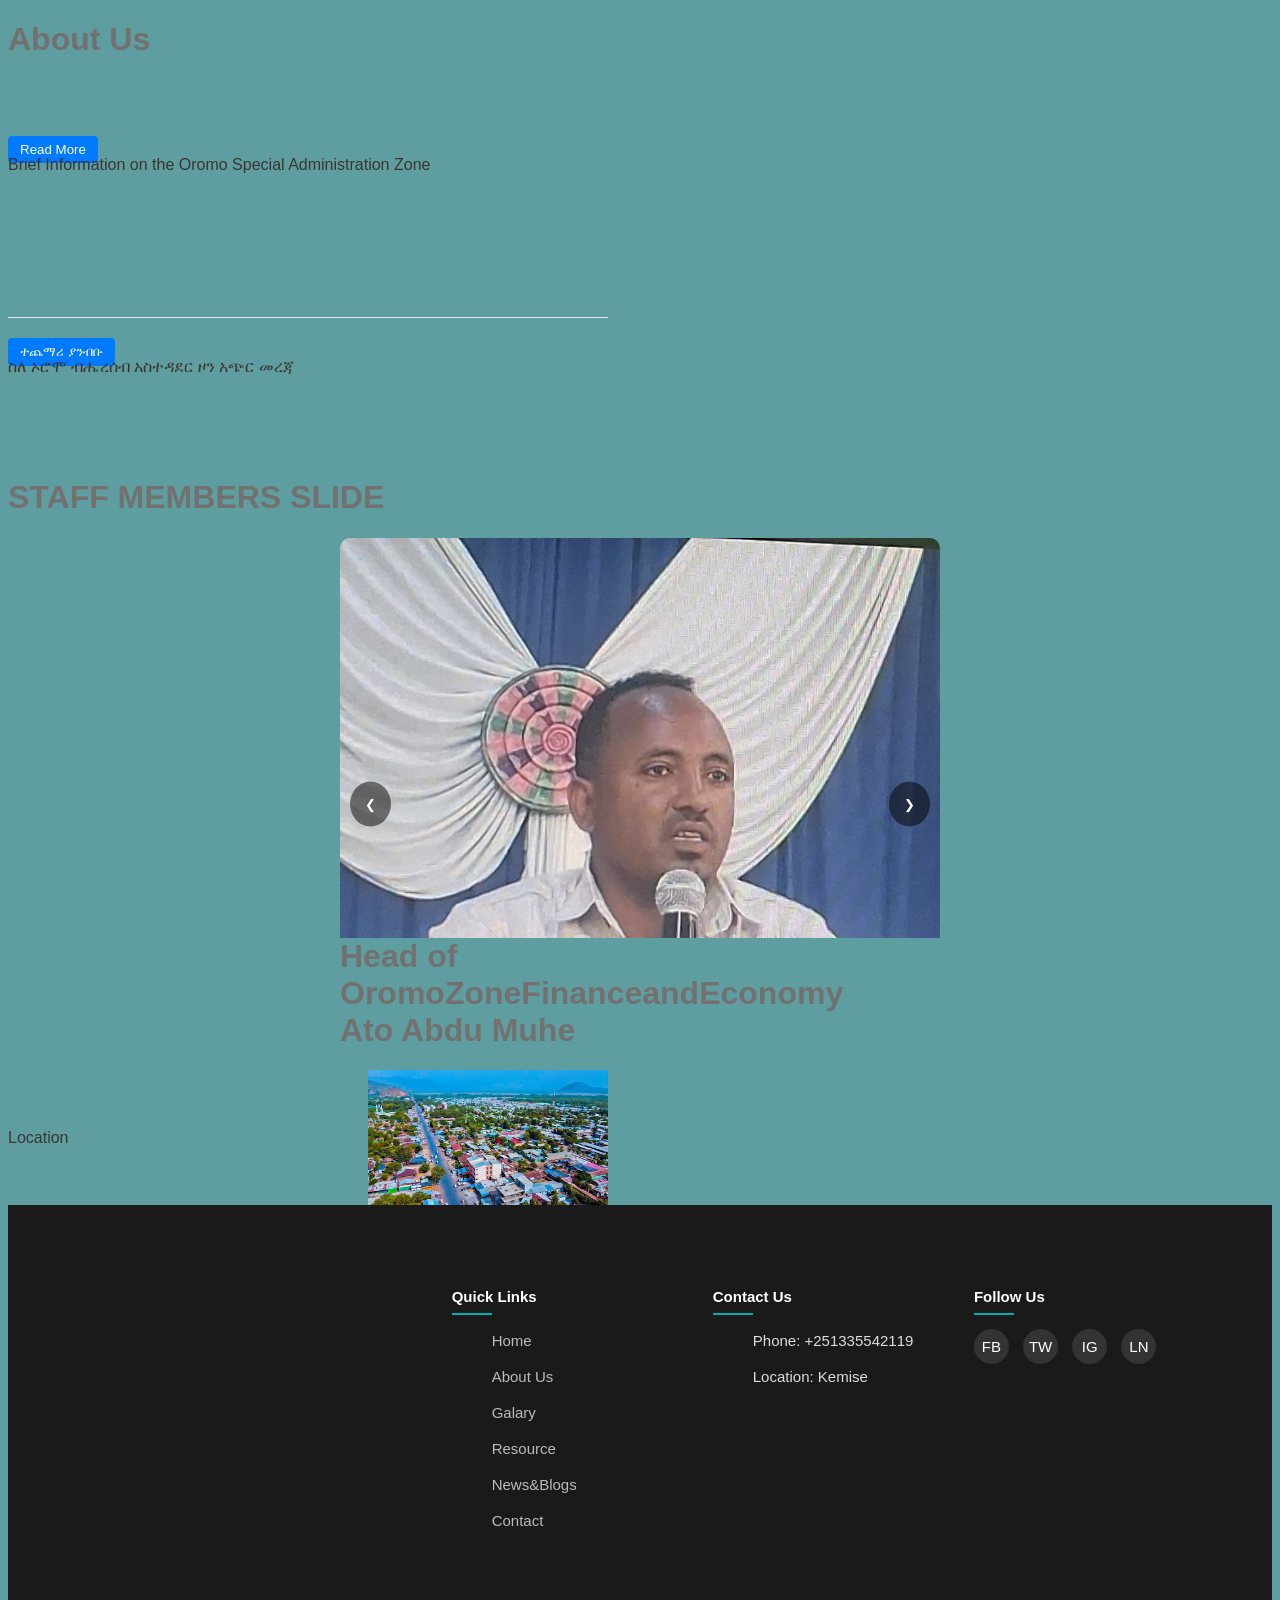
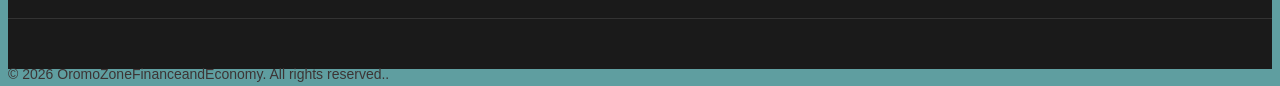
<file: about.html>
<!DOCTYPE html>
<html lang="en">
<head>
  <meta charset="UTF-8">
  <meta name="viewport" content="width=device-width, initial-scale=1.0">
  <title>About us</title>
  <link rel="stylesheet" href="style.css">
  <style>
    body{
       background-color: cadetblue;
      }
      h1{
       color: #737070;
      }
      p{
       color: #3c3434;
      position: absolute;
      }
      img{
       size: 700px;
       width: 600px;
       float: right;
      
      }
      .translation-container { max-width: 600px; font-family: sans-serif; }
  .lang-block { margin: 20px 0; line-height: 1.6; }
  hr { border: 0; border-top: 1px solid #eee; }
  .toggle-btn { background: #007bff; color: white; border: none; padding: 6px 12px; cursor: pointer; border-radius: 4px; }


      .slider-packet {
    position: relative;
    max-width: 600px; /* Limits the "packet" size */
    margin: auto;
    overflow: hidden; /* Hides the images not in view */
    border-radius: 10px;
  }
  
  .slides {
    display: flex;
    transition: transform 0.5s ease-in-out;
  }
  
  .slide {
    min-width: 100%; /* Each image takes up the full width of the packet */
  }
  
  .slide img {
    width: 100%;
    height: 400px;
    object-fit: cover;
    display: block;
  }
  
  /* Navigation Buttons */
  .prev, .next {
    position: absolute;
    top: 50%;
    transform: translateY(-50%);
    background-color: rgba(0,0,0,0.5);
    color: white;
    border: none;
    padding: 15px;
    cursor: pointer;
    border-radius: 50%;
  }
  
  .next { right: 10px; }
  .prev { left: 10px; }
  
  .prev:hover, .next:hover { background-color: rgba(0,0,0,0.8); }
      </style>
</head>
<body>
  
  <h1>About Us</h1><br><br>
  <div id="google_translate_element"></div>

  <script type="text/javascript">
  function googleTranslateElementInit() {
    new google.translate.TranslateElement({
      pageLanguage: 'en', 
      // Restrict choices to English, Amharic (am), and Oromo (om)
      includedLanguages: 'en,am,om', 
      layout: google.translate.TranslateElement.InlineLayout.SIMPLE
    }, 'google_translate_element');
  }
  </script>
  
  <script type="text/javascript" src="//translate.google.com/translate_a/element.js?cb=googleTranslateElementInit"></script>

  <div class="translation-container">
  
    <!-- ENGLISH SECTION -->
    <div class="lang-block">
      <p>
        Brief Information on the Oromo Special Administration  Zone
        <span class="more-text-en" style="display: none;">
          The Oromo Special   Administration Zone is one of the three  Special   zones in the Amara Region. This zone is a special zone primarily located between the South Wollo and North Shewa zones, as well as along the border line of the Afar Region.
          Its climate makes it suitable for various crop productions (such as sorghum, teff, and maize) as well as for livestock rearing.
           Its total area is estimated to be approximately between 4,100 and 4,300 square kilometers. Its topography includes vast lowland plains, subtropical (Weyna Dega) hills, and a few mountainous areas.

        
        </span>
      </p>
      <button class="toggle-btn" onclick="toggleLang('en')">Read More</button>
    </div>
  <br>
  <br> <br> <br> <br> <br> <br>
    <hr> <!-- Visual line separating the languages -->
  
    <!-- AMHARIC SECTION -->
    <div class="lang-block" lang="am">
      <p>
        ስለ ኦሮሞ ብሔረሰብ አስተዳደር ዞን አጭር መረጃ
        <span class="more-text-am" style="display: none;">
          የኦሮሞ ብሔረሰብ አስተዳደር ዞን በአማራ ክልል ከሚገኙት ከሦስት ልዩ ዞኖች አንዱ ነው። ይህ ዞን በዋናነት በደቡብ ወሎ እና በሰሜን ሸዋ ዞኖች መካከል፣ እንዲሁም ከአፋር ክልል የድንበር መስመር ጋር ተያይዞ የሚገኝ ልዩ ዞን ነው።
           የአየር ንብረቱ ለተለያዩ የሰብል ምርቶች (እንደ ማሽላ፣ ጤፍ እና በቆሎ ያሉ) እንዲሁም ለእንስሳት እርባታ ምቹ ያደርገዋል።
           አጠቃላይ የቆዳ ስፋቱ በግምት በ4,100 እና 4,300 ካሬ ኪሎ ሜትር መካከል እንደሚሆን ይገመታል። የመሬት አቀማመጡ (ቶፖግራፊው) ሰፊ የቆላ ሜዳዎችን፣ የወይና ደጋ ኮረብታዎችን እና ጥቂት ተራራማ አካባቢዎችን ያጠቃልላል።
        </span>
      </p>
      <button class="toggle-btn" onclick="toggleLang('am')">ተጨማሪ ያንብቡ</button>
    </div>
  
  </div><br><br><br><br>
  <h1>STAFF MEMBERS SLIDE</h1>
  <div class="slider-packet">
    <div class="slides">
      <!-- Slide 1 -->
      <div class="slide">
        <img src="./images/photo_2026-06-16_15-25-02.jpg" alt="Image 1" ><h1>Head of OromoZoneFinanceandEconomy <br>Ato Abdu Muhe</h1>
      </div>
      
      <div class="slide">
        <img src="./images/photo_2026-06-16_15-33-01.jpg" alt="Image 1"><h1>Deputy Head of OromoZoneFinanceandEconomy <br> Ato Ayana Chawaka</h1>
      </div>
      <div class="slide">
        <img src="./images/photo_2026-04-03_10-52-15.jpg" alt="Image 1">
      </div>
      
      
      <div class="slide">
        <img src="./images/photo_2026-04-03_10-52-13.jpg" alt="Image 1">
      </div>

      <!-- Slide 2 -->
      <div class="slide">
        <img src="./images/photo_2026-05-07_09-49-05 (3).jpg" alt="Image 2">
      </div>
      <!-- Slide 3 -->
      <div class="slide">
        <img src="./images/photo_2026-05-07_09-49-05.jpg" alt="Image 3">
      </div>
      <div class="slide">
        <img src="./images/photo_2026-05-07_09-49-06.jpg" alt="Image 3">
      </div>
      <div class="slide">
        <img src="./images/photo_2026-05-07_09-49-07.jpg" alt="Image 3">
      </div>
      <div class="slide">
        <img src="./images/photo_2026-05-08_13-06-10.jpg" alt="Image 3">
      </div>
    </div>
  
    <!-- Navigation Buttons -->
    <button class="prev" onclick="moveSlide(-1)">&#10094;</button>
    <button class="next" onclick="moveSlide(1)">&#10095;</button>
  </div>
  <div style="display: flex; justify-content: space-between; align-items: center;">
    <p>Location</p>
  <a href="https://www.google.com/maps/place/Kemise/@10.7274882,39.8502871,14z/data=!3m1!4b1!4m6!3m5!1s0x1647f3a707c60e43:0x1bc270af3a20c9e1!8m2!3d10.7231242!4d39.871393!16s%2Fm%2F03gvnd1?entry=ttu&g_ep=EgoyMDI2MDYyOC4wIKXMDSoASAFQAw%3D%3D">
    <img src="./images/kemise.jpg" alt="Image 3" style="max-width: 40%;" >
    
</a>
  </div>

   <footer class="site-footer">
  <div class="footer-container">
    
    <div class="footer-col about-col">
      <h3 class="footer-logo"><span></span></h3>
      <p></p>
    </div>

    <div class="footer-col">
      <h4>Quick Links</h4>
      <ul>
        <li><a href="#home">Home</a></li>
        <li><a href="#about">About Us</a></li>
        <li><a href="#Galary">Galary</a></li>
        <li><a href="#Resource">Resource</a></li>
        <li><a href="#News&Blogs">News&Blogs</a></li>
        <li><a href="#contact">Contact</a></li>
      </ul>
    </div>

    <div class="footer-col">
      <h4>Contact Us</h4>
      <ul>
        <li>Phone: +251335542119</li>
        <li>Location: Kemise</li>
      </ul>
    </div>

    <div class="footer-col">
      <h4>Follow Us</h4>
      <div class="social-links">
        <a href="https://web.facebook.com/OromoZoneFinanceandEconomy/?_rdc=1&_rdr#" aria-label="Facebook">FB</a>
        <a href="#" aria-label="Twitter">TW</a>
        <a href="#" aria-label="Instagram">IG</a>
        <a href="#" aria-label="LinkedIn">LN</a>
      </div>
    </div>

  </div>

  <div class="footer-bottom">
    <p>&copy; 2026 OromoZoneFinanceandEconomy. All rights reserved..</p>
  </div>
</footer>
  <script>

function toggleLang(lang) {
  const moreText = document.querySelector('.more-text-' + lang);
  const btn = event.target;
  
  if (moreText.style.display === 'none') {
    moreText.style.display = 'inline';
    btn.textContent = (lang === 'en') ? 'Read Less' : 'በትንሹ ያሳይ';
  } else {
    moreText.style.display = 'none';
    btn.textContent = (lang === 'en') ? 'Read More' : 'ተጨማሪ ያንብቡ';
  }
}






    let currentIndex = 0;

function moveSlide(direction) {
  const slidesContainer = document.querySelector('.slides');
  const totalSlides = document.querySelectorAll('.slide').length;

  // Update the index
  currentIndex += direction;

  // Loop back to start or end if boundaries are hit
  if (currentIndex >= totalSlides) {
    currentIndex = 0;
  } else if (currentIndex < 0) {
    currentIndex = totalSlides - 1;
  }

  // Move the "packet" strip
  const offset = -currentIndex * 100;
  slidesContainer.style.transform = `translateX(${offset}%)`;
}
  </script>
</body>
</html>
</file>
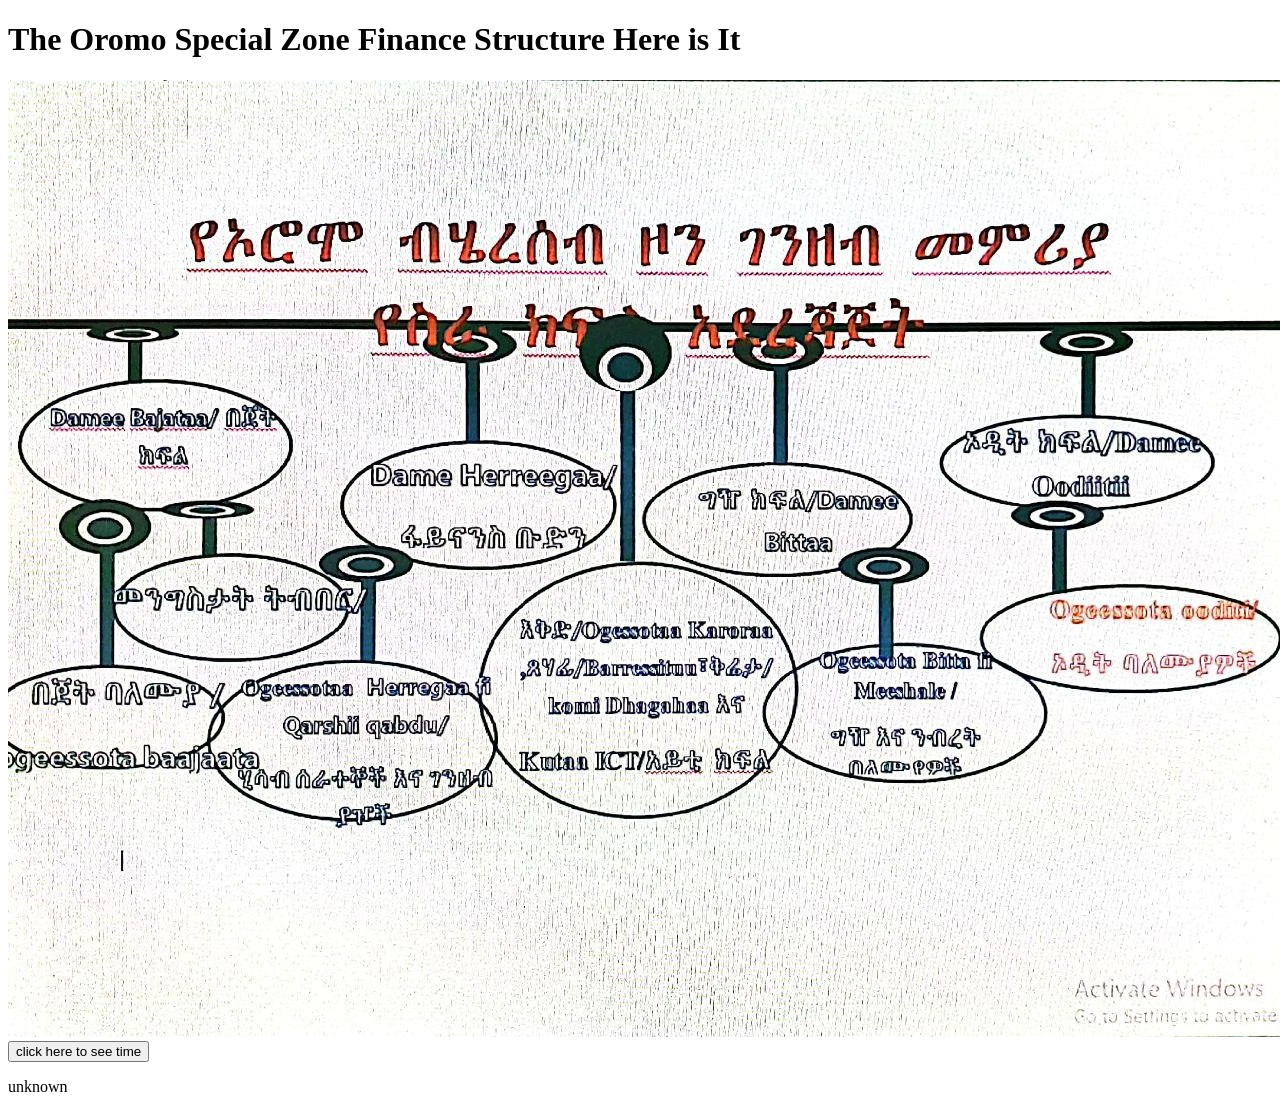
<file: event.html>
<!DOCTYPE html>
<html lang="en">
<head>
  <meta charset="UTF-8">
  <meta name="viewport" content="width=device-width, initial-scale=1.0">
  <title>Structure of Oromo Special Zone Finanace</title>
</head>
<body>
  <h1> The Oromo Special Zone Finance Structure Here is It</h1>
  <img src="./images/photo6.jpg" alt="Photo 2"></img>
<button onclick="document.getElementById('demo').innerHTML=Date()">click here to see time</button>
<p id="demo"></p>
    <script>
      let day;
      switch(new Date().getDay()){
        case 0:
          day="Sunday";
        break;
        case 1:
          day="Monday";
        break;
        case 2:
          day="Tuesday";
        break;
        case 3:
          day="Wednesday";
        break;
        case 4:
          day="Thrusday";
        break;
        case 5:
          day="Friday";
        break;
        case 6:
          day="Saturday";
        default:
          day="unknown";
      }
      document.getElementById("demo").innerHTML=day;
      
    </script>
 
</body>
</html>
</file>
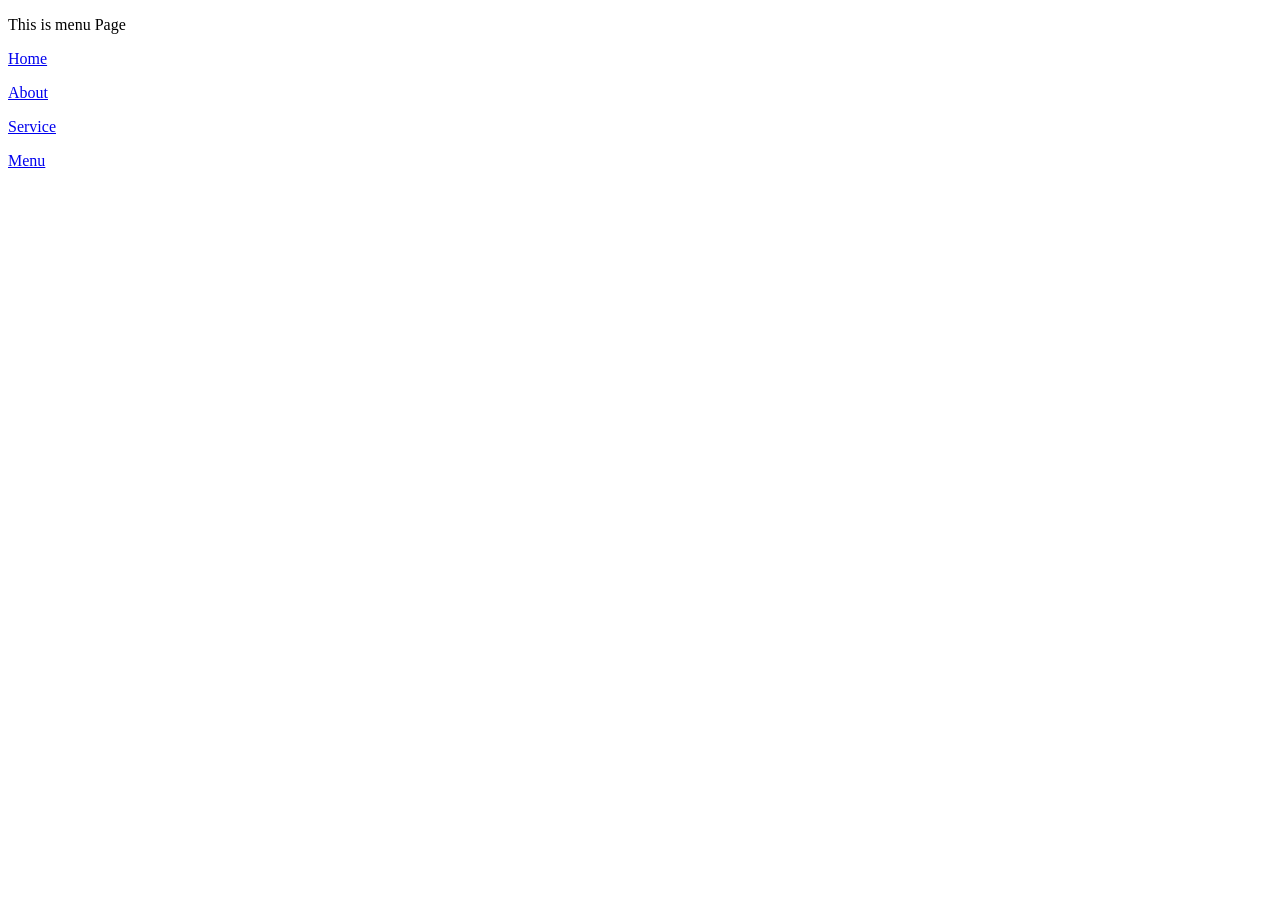
<file: menu.html>
<!DOCTYPE html>
<html lang="en">
<head>
  <meta charset="UTF-8">
  <meta name="viewport" content="width=device-width, initial-scale=1.0">
  <title>Document</title>
</head>
<body>
  <p>This is menu Page</p>
  <p><a href="/index.html">Home</a></p>
  <p><a href="/about.html">About</a></p>
  <p><a href="/service.html">Service</a></p>
  <p><a href="/menu.html">Menu</a></p>
</body>
</html>
</file>
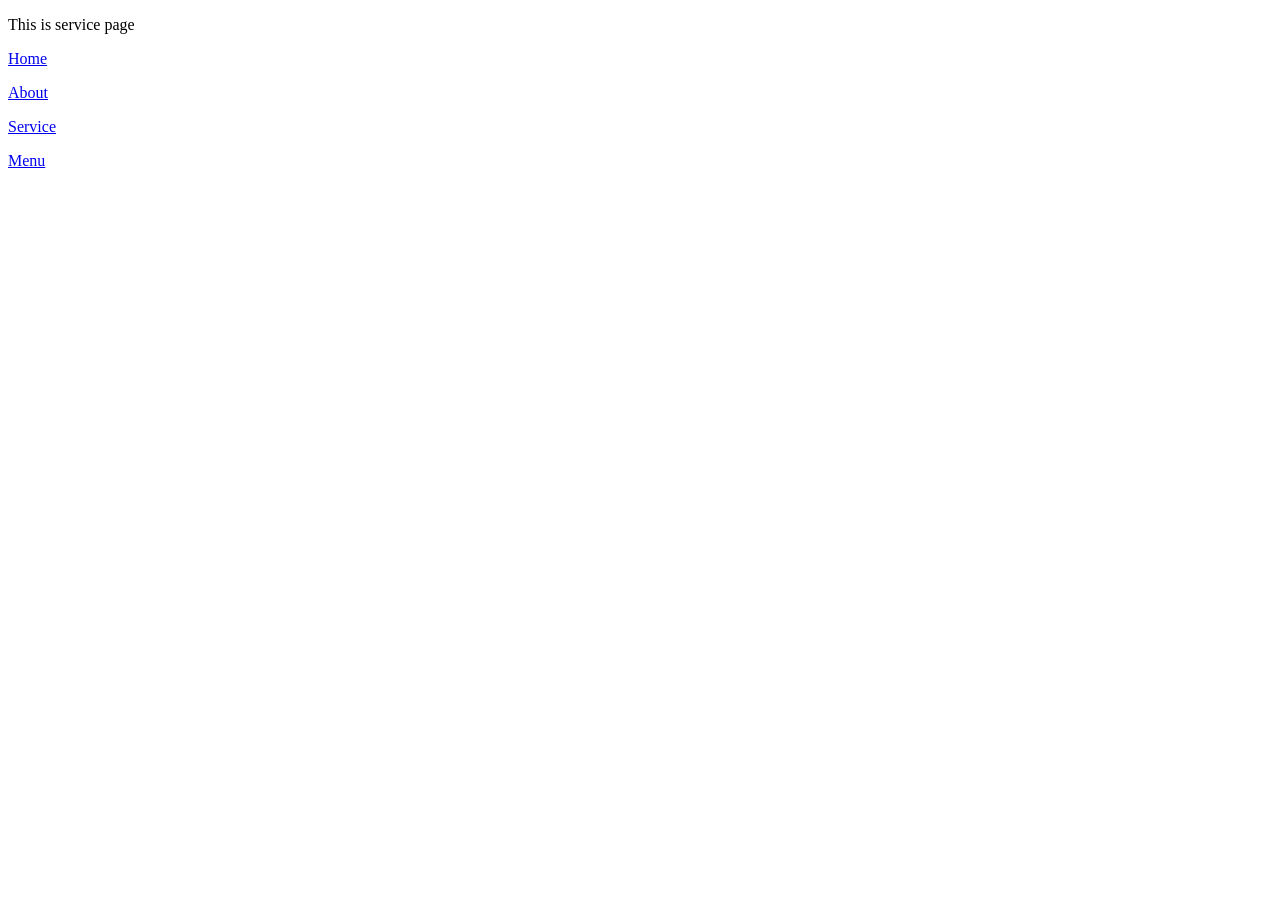
<file: service.html>
<!DOCTYPE html>
<html lang="en">
<head>
  <meta charset="UTF-8">
  <meta name="viewport" content="width=device-width, initial-scale=1.0">
  <title>Document</title>
</head>
<body>
  <p>This is service page</p>
  <p><a href="/index.html">Home</a></p>
  <p><a href="/about.html">About</a></p>
  <p><a href="/service.html">Service</a></p>
  <p><a href="/menu.html">Menu</a></p>
</body>
</html>
</file>
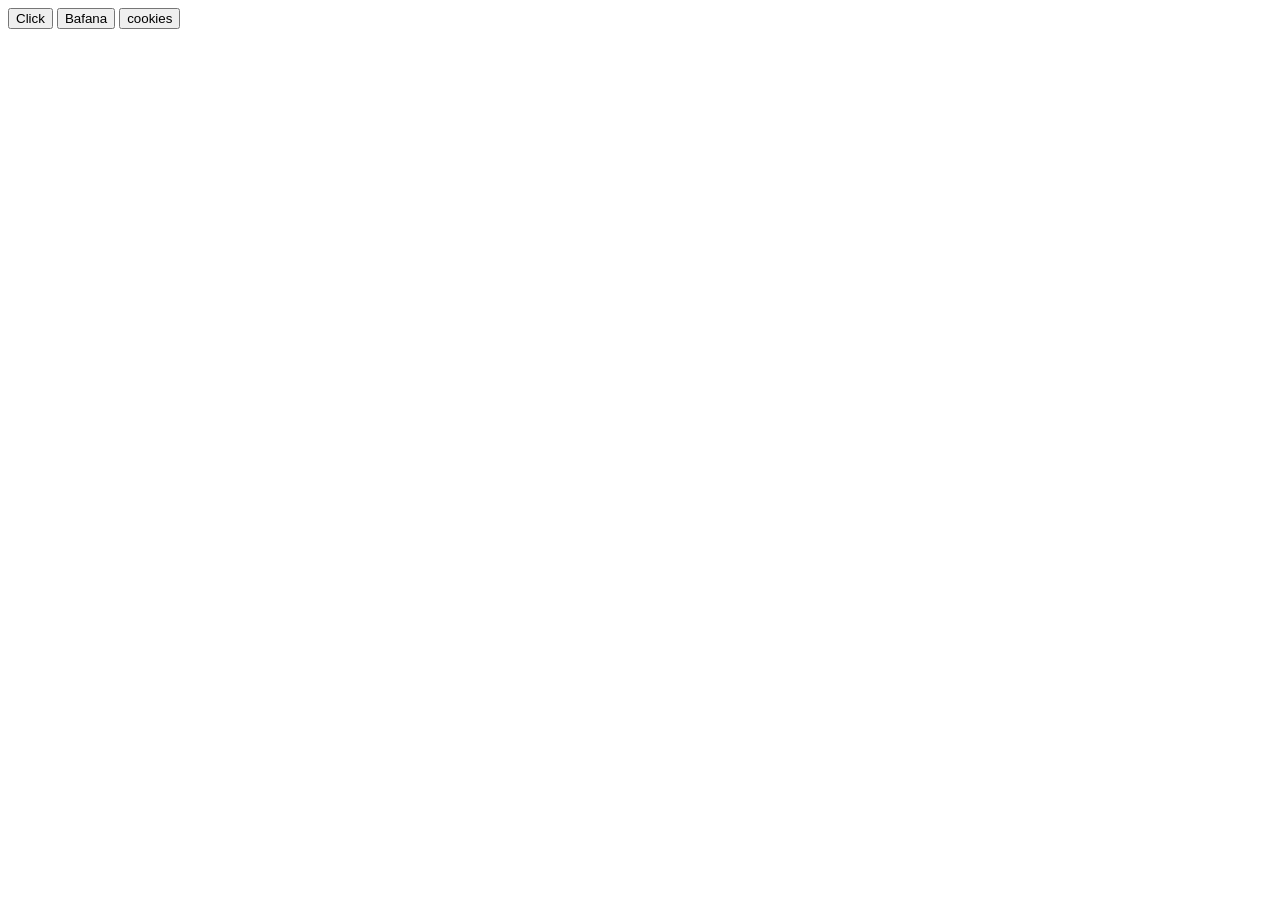
<file: submit.html>
<!DOCTYPE html>
<html>
  <head>
<title>Button</title>
  </head>
  <body>
   <button>Click</button> 
   <button>Bafana</button>
   <button>cookies</button>
  
   
   <script>
    
   </script>
  </body>
</html>
</file>
<file: style.css>
html:lang(am) body {
  line-height: 1.6;
}

body{
  color: #222;
}
* {box-sizing: border-box;}
    body {font-family: Verdana, sans-serif;}
    .mySlides {display: none;}
    img {vertical-align: middle;}
    
    /* Slideshow container */
    .slideshow-container {
      max-width: 2000px;
      position: relative;
      margin: auto;
    }
    
    /* Caption text */
    .text {
      color: #f2f2f2;
      font-size: 15px;
      padding: 8px 12px;
      position: absolute;
      bottom: 8px;
      width: 100%;
      text-align: center;
    }
    
    /* Number text (1/3 etc) */
    .numbertext {
      color: #f2f2f2;
      font-size: 12px;
      padding: 8px 12px;
      position: absolute;
      top: 0;
    }
    
    /* The dots/bullets/indicators */
    .dot {
      height: 15px;
      width: 15px;
      margin: 0 2px;
      background-color: #bbb;
      border-radius: 50%;
      display: inline-block;
      transition: background-color 0.6s ease;
    }
    
    .active {
      background-color: #717171;
    }
    
    /* Fading animation */
    .fade {
      animation-name: fade;
      animation-duration: 1.5s;
    }
    
    @keyframes fade {
      from {opacity: .4} 
      to {opacity: 1}
    }
    
    /* On smaller screens, decrease text size */
    @media only screen and (max-width: 300px) {
      .text {font-size: 11px}
    }
#wrapper{
background-color: darkolivegreen;
}

#navbar{
  position:fixed;
  top:0;
  left:0;
  height: 60px;
  background-color: black;
  display: block;
  width: 100%;
  z-index: 10;
}
#navbar nav{
  display: flex;
  font-size: 12px;
  padding: 0;
  margin: 0;
}
#navbar nav a{
flex: 0 0 17vw;
text-align: center;
font: size 1em;;
color: rgb(238, 234, 234);
text-decoration: none;
height: 60px;
line-height: 2em;
cursor: pointer;
}
#navbar nav a:hover{
  background-color: blue;
  color: white;
} 

.dropdown {
  position: relative;
  display: inline-block;
}

.dropdown-content {
  display: none; /* Hidden by default */
  position: absolute;
  background-color: #f9f9f9;
  min-width: 200px;
  box-shadow: 0px 8px 16px 0px rgba(0,0,0,0.2);
  z-index: 1;
}

.dropdown-content a {
  color: black;
  padding: 12px 16px;
  text-decoration: none;
  display: block;
}

.dropdown-content a:hover {background-color: #1d1c1c}

/* The core part: Show the dropdown menu on hover */
.dropdown:hover .dropdown-content {
  display: block;
  background-color: #1d1c1c;
}

/* Optional: change the background color of the button when the dropdown content is shown */
.dropdown:hover .dropbtn {
  background-color: #3e8e41;
}
 
.page{
height: auto;
min-height: 100vh;
padding:60px 10px;
background-color: #eeeeee62;
}
.jambtran{
  margin:auto;
  width:80%;
  border: 5px solid white;
  text-align: center;
  border-radius: 10px;
  padding: 20px;
}
.jambtran h2{
  text-transform: uppercase;
  font-size: 3em;
  color: rgb(243, 237, 237);
}
.jambtran h3{
  font-size: 2em;
  color: #ada7a7;
}
.text-container {
  max-width: 600px;
  font-family: sans-serif;
  line-height: 1.6;
}

.more-text {
  display: none; /*Hides the extra text on page load */
}

.read-more-btn {
  background: #007bff;
  color: white;
  border: none;
  padding: 8px 16px;
  border-radius: 4px;
  cursor: pointer;
  font-weight: bold;
  margin-top: 10px;
}

.read-more-btn:hover {
  background: #0056b3;
}

.more-text1 {
  display: none; /*Hides the extra text on page load */
}

.read-more-btn1 {
  background: #007bff;
  color: white;
  border: none;
  padding: 8px 16px;
  border-radius: 4px;
  cursor: pointer;
  font-weight: bold;
  margin-top: 10px;
}

.read-more-btn1:hover {
  background: #0056b3;
}
.more-text2 {
  display: none; /*Hides the extra text on page load */
}

.read-more-btn2 {
  background: #007bff;
  color: white;
  border: none;
  padding: 8px 16px;
  border-radius: 4px;
  cursor: pointer;
  font-weight: bold;
  margin-top: 10px;
}

.read-more-btn2:hover {
  background: #0056b3;
}


.translation-container { max-width: 600px; font-family: sans-serif; }
  .lang-block { margin: 20px 0; line-height: 1.6; }
  hr { border: 0; border-top: 1px solid #eee; }
  .toggle-btn { background: #007bff; color: white; border: none; padding: 6px 12px; cursor: pointer; border-radius: 4px; }



.center-text {
  text-align: center;
  margin-top: 50px; /* optional spacing from the top */
}

.right-text{
  text-align: right;
  margin-right: 20px;
}
.left-text{
  text-align: left;
  margin-left: 20px;
}
.left-text img{
  width: 150px;
  height: 100px;
}
.right-text img{
  width: 150px;
  height: 100px;
}
.center-text img {
  width: 150px;
  height: 100px;
}
.row{
  display: flex;
}
.col{
  flex: 1;
  border: 1px solid #242121;
  padding: 10px;
}
#Resource{
  background-color: rgb(151, 168, 126);
}
.cards{
  display: flex;
  flex-wrap: wrap;
  justify-content: space-around;
}
.card{
  flex: 0 0 30%;
  border-radius: 20px;
  padding:10px;
  margin:10px 0;
  background-color:white;
}
.card img{
  max-width: 100%;
}
.card h3{
  text-transform: uppercase;
  text-align: center;
  font-size: 2em;
  padding: 0px;
  margin: 0;
}
.card .output{
  padding: 0 20px 20px;
}
.card .output>button{
  background-color: rgb(151, 168, 126);
  padding:10px;
  width:40%;
  border:0;
  border-radius: 15px;
  color: white;
}
.main{
 min-height: 60vh;
  background-color: white; 
  padding: 10px;
  font-size: 1.2em;
  
}
.main:hover{
  background-color: #f4e8e8;
}
.col:hover{
  background-color: gray;
}
#Galary:hover{
  background-color: chocolate;
}
.slider-packet {
  position: relative;
  max-width: 600px; /* Limits the "packet" size */
  margin: auto;
  overflow: hidden; /* Hides the images not in view */
  border-radius: 10px;
}

.slides {
  display: flex;
  transition: transform 0.5s ease-in-out;
}

.slide {
  min-width: 100%; /* Each image takes up the full width of the packet */
}

.slide img {
  width: 100%;
  height: 400px;
  object-fit: cover;
  display: block;
}

/* Navigation Buttons */
.prev, .next {
  position: absolute;
  top: 50%;
  transform: translateY(-50%);
  background-color: rgba(0,0,0,0.5);
  color: white;
  border: none;
  padding: 15px;
  cursor: pointer;
  border-radius: 50%;
}

.next { right: 10px; }
.prev { left: 10px; }

.prev:hover, .next:hover { background-color: rgba(0,0,0,0.8); }
/*
.feed-container {
  max-width: 1200px;
  margin: 0 auto;
}
.feed-header {
  text-align: center;
  margin-bottom: 40px;
}
.feed-header h2 {
  font-size: 2.2rem;
  color: #111;
  margin-bottom: 10px;
}
.feed-header p {
  color: #666;
}
.article-grid {
  display: grid;
  grid-template-columns: repeat(auto-fit, minmax(320px, 1fr));
  gap: 30px;
}

//Individual Card Styling 
.article-card {
  background: #ffffff;
  border-radius: 8px;
  overflow: hidden;
  box-shadow: 0 4px 12px rgba(0,0,0,0.05);
  transition: transform 0.2s ease, box-shadow 0.2s ease;
}
.article-card:hover {
  transform: translateY(-5px);
  box-shadow: 0 8px 20px rgba(0,0,0,0.15);
}

/* Images & Badges 
.card-image {
  position: relative;
  width: 100%;
  height: 200px;
}
.card-image img {
  width: 100%;
  height: 100%;
  object-fit: cover;
}
.badge {
  position: absolute;
  top: 15px;
  left: 15px;
  padding: 5px 12px;
  font-size: 0.75rem;
  font-weight: bold;
  text-transform: uppercase;
  border-radius: 20px;
  color: #fff;
}
.news-badge { background-color: #e53e3e; }
.blog-badge { background-color: #3182ce; }

/* Text Content Area 
.card-content {
  padding: 20px;
}
.card-content time {
  font-size: 0.85rem;
  color: #888;
  display: block;
  margin-bottom: 8px;
}
.card-content h3 {
  font-size: 1.3rem;
  margin-bottom: 12px;
  line-height: 1.4;
}
.card-content h3 a {
  color: #111;
  text-decoration: none;
}
.card-content h3 a:hover {
  color: #3182ce;
}
.card-content p {
  color: #555;
  font-size: 0.95rem;
  line-height: 1.6;
  margin-bottom: 20px;
}
.read-more {
  font-size: 0.9rem;
  font-weight: bold;
  color: #3182ce;
  text-decoration: none;
}
.read-more:hover {
  text-decoration: underline;
}

*/


.finance-news-section {
  max-width: 1200px;
  margin: 0 auto;
}

/* Section Header */
.section-header {
  margin-bottom: 3rem;
  border-left: 4px solid var(--primary-navy);
  padding-left: 1.5rem;
}

.section-header h2 {
  font-size: 2.25rem;
  font-weight: 800;
  color: var(--primary-navy);
  letter-spacing: -0.025em;
  margin-bottom: 0.5rem;
}

.section-header p {
  color: var(--text-light);
  font-size: 1.1rem;
}

/* Top Featured Financial Report */
.featured-report {
  display: grid;
  grid-template-columns: 1.1fr 1fr;
  background: var(--card-bg);
  border: 1px solid var(--border-color);
  border-radius: 12px;
  overflow: hidden;
  box-shadow: 0 4px 6px -1px rgba(0, 0, 0, 0.05), 0 2px 4px -1px rgba(0, 0, 0, 0.03);
  margin-bottom: 2.5rem;
  transition: var(--transition);
}

.featured-report:hover {
  transform: translateY(-4px);
  box-shadow: 0 20px 25px -5px rgba(0, 0, 0, 0.05), 0 10px 10px -5px rgba(0, 0, 0, 0.02);
  border-color: #cbd5e1;
}

.featured-img-area {
  min-height: 380px;
  /* Placeholder pattern for government finance. Replace with real chart/photo URL */
  background: linear-gradient(135deg, #1e293b 0%, #0f172a 100%);
  display: flex;
  align-items: center;
  justify-content: center;
  color: rgba(255, 255, 255, 0.1);
  position: relative;
}

/* Decorative chart background mimic */
.featured-img-area::before {
  content: "📈";
  font-size: 8rem;
}

.featured-content {
  padding: 3rem;
  display: flex;
  flex-direction: column;
  justify-content: center;
}

/* Secondary Grid Items */
.report-grid {
  display: grid;
  grid-template-columns: repeat(auto-fit, minmax(340px, 1fr));
  gap: 2rem;
}

.report-card {
  background: var(--card-bg);
  border: 1px solid var(--border-color);
  border-radius: 12px;
  overflow: hidden;
  box-shadow: 0 4px 6px -1px rgba(0, 0, 0, 0.05);
  transition: var(--transition);
  display: flex;
  flex-direction: column;
}

.report-card:hover {
  transform: translateY(-4px);
  box-shadow: 0 20px 25px -5px rgba(0, 0, 0, 0.05);
  border-color: #cbd5e1;
}

.card-img-area {
  height: 180px;
  background: #e2e8f0;
  display: flex;
  align-items: center;
  justify-content: center;
  color: rgba(0, 0, 0, 0.05);
  font-size: 4rem;
}

/* Individual Card Background Tweaks for variety */
.report-card:nth-child(1) .card-img-area { background: linear-gradient(135deg, #3b82f6 0%, #1d4ed8 100%); content: "📊"; color: rgba(255,255,255,0.15);}
.report-card:nth-child(2) .card-img-area { background: linear-gradient(135deg, #10b981 0%, #047857 100%); content: "🏛️"; color: rgba(255,255,255,0.15);}
.report-card:nth-child(3) .card-img-area { background: linear-gradient(135deg, #f59e0b 0%, #b45309 100%); content: "🛡️"; color: rgba(255,255,255,0.15);}

.card-content {
  padding: 2rem;
  display: flex;
  flex-direction: column;
  flex-grow: 1;
}

/* Shared Typography Elements */
.category-badge {
  align-self: flex-start;
  background: #f1f5f9;
  color: var(--primary-navy);
  padding: 0.25rem 0.6rem;
  border-radius: 4px;
  font-size: 0.75rem;
  font-weight: 700;
  text-transform: uppercase;
  letter-spacing: 0.05em;
  margin-bottom: 1rem;
  border: 1px solid #cbd5e1;
}

.report-title {
  font-size: 1.35rem;
  color: var(--primary-navy);
  margin-bottom: 0.75rem;
  line-height: 1.4;
  text-decoration: none;
  font-weight: 700;
  transition: var(--transition);
}

.featured-content .report-title {
  font-size: 1.85rem;
  margin-bottom: 1rem;
}

.report-title:hover {
  color: var(--accent-blue);
}

.report-excerpt {
  color: var(--text-light);
  font-size: 0.95rem;
  line-height: 1.6;
  margin-bottom: 1.5rem;
}

.report-meta {
  margin-top: auto;
  display: flex;
  align-items: center;
  justify-content: space-between;
  font-size: 0.85rem;
  color: var(--text-light);
  border-top: 1px solid #f1f5f9;
  padding-top: 1rem;
}

.department {
  font-weight: 600;
  color: var(--text-dark);
}

/* Responsive Breakpoints */
@media (max-width: 992px) {
  .featured-report {
      grid-template-columns: 1fr;
  }
  .featured-img-area {
      min-height: 220px;
  }
  .featured-content {
      padding: 2rem;
  }
}








.contact-card {
  background: #fff;
  padding: 40px;
  border-radius: 12px;
  box-shadow: 0 10px 25px rgba(0,0,0,0.2);
  width: 100%;
  max-width: 450px;
}

h2 {
  margin-top: 0;
  color: #333;
  font-size: 24px;
  text-align: center;
}


.form-group { margin-bottom: 15px; }
        .form-group label { display: block; margin-bottom: 5px; }
        .form-group input, .form-group textarea { width: 100%; padding: 8px;width: 50%; box-sizing: border-box; }
        button { padding: 10px 15px; background-color: #007BFF; color: white; border: none; cursor: pointer; }
        button:disabled { background-color: #ccc; }
        #form-status { margin-top: 15px; font-weight: bold; }
        .success { color: green; }
        .error { color: red; }


.myForm{
  display: flex;
 flex-direction: column;
 justify-content: space-around;
 height: 500px;
 text-align: left;
 padding: 10px;
 margin: 0 auto;
 background-color:#ada7a7;
}
.rowForm {
  display: flex;
  justify-content: space-between;
  height: 100%;
  width: 80%;
  
}
.rowForm .name,.rowForm .Email{
display: inline-block;
padding: 0;
margin: 0;
width: 45%;

}
.myForm.subject,.myForm.message{
  width: 80%;
  margin: 0 auto;
}
#input-group{
  width: 100%;
  height: 50px;
}
#message{
  width: 100%;
  font-size: 1.5em;
}
.message button{
  height: 70px;
  width: 100%;
  background-color: chocolate;
}
label{
  display: block;
  padding: 0;
  margin: 0;
}
.page>h2{
  text-transform: uppercase;
  text-align: center;
  padding: 8px;
  border-bottom: 2px solid black;
  font-size: 3em;
}
.footer{
 min-height: 200px;
 text-align: center;
 color: #ddd;
 font-size: 1em;
 background-color: #958f8f;
}
.fa-telegram{
  font-size: 70px;
  color: #321ca0;
}
.fa-telegram :hover{
  color: #1a532f;
}
.fa-facebook{
  font-size: 70px;
}
.main::first-letter{
  font-size: 2em;
  color: black;
}

@media all and (max-width:640px){
  #navbar nav a{
font-size: 1.2em;
height: 30px;
  }
  #navbar {
    height: 30px;
      }

}
.email_verify {
  visibility: hidden;
  height: 0;
}
.demo{
  color: chartreuse;
}




.site-footer {
  background-color: #1a1a1a;
  color: #dddddd;
  padding: 60px 0 20px 0;
  font-size: 15px;
  line-height: 1.6;
}

/* Flexbox Layout for Columns */
.footer-container {
  max-width: 1200px;
  margin: 0 auto;
  padding: 0 20px;
  display: flex;
  flex-wrap: wrap;
  justify-content: space-between;
}

.footer-col {
  flex: 1;
  min-width: 200px;
  margin-bottom: 30px;
  padding: 0 15px;
}

.about-col {
  flex: 1.5; /* Gives the bio column a bit more width */
}

/* Typography & Links */
.footer-col h3, .footer-col h4 {
  color: #ffffff;
  margin-bottom: 20px;
  position: relative;
}

.footer-col h4::after {
  content: '';
  position: absolute;
  left: 0;
  bottom: -6px;
  background-color: #00adb5; /* Accent color */
  height: 2px;
  width: 40px;
}

.footer-logo span {
  color: #00adb5;
}

.footer-col ul {
  list-style: none;
}

.footer-col ul li {
  margin-bottom: 12px;
}

.footer-col ul li a {
  color: #bbbbbb;
  text-decoration: none;
  transition: color 0.3s ease;
}

.footer-col ul li a:hover {
  color: #00adb5;
  padding-left: 5px; /* Subtle slide effect on hover */
  transition: all 0.3s ease;
}

/* Social Media Icons/Buttons */
.social-links a {
  display: inline-block;
  height: 35px;
  width: 35px;
  background-color: #333333;
  margin-right: 10px;
  text-align: center;
  line-height: 35px;
  border-radius: 50%;
  color: #ffffff;
  text-decoration: none;
  transition: all 0.3s ease;
}

.social-links a:hover {
  background-color: #00adb5;
  transform: translateY(-3px);
}

/* Bottom Copyright Bar */
.footer-bottom {
  text-align: center;
  padding-top: 30px;
  margin-top: 40px;
  border-top: 1px solid #333333;
  font-size: 14px;
  color: #888888;
}

/* Responsive Breakpoint for Mobile Devices */
@media (max-width: 768px) {
  .footer-container {
    flex-direction: column;
  }
  
  .footer-col {
    width: 100%;
    margin-bottom: 30px;
    padding: 0;
  }
}
</file>
